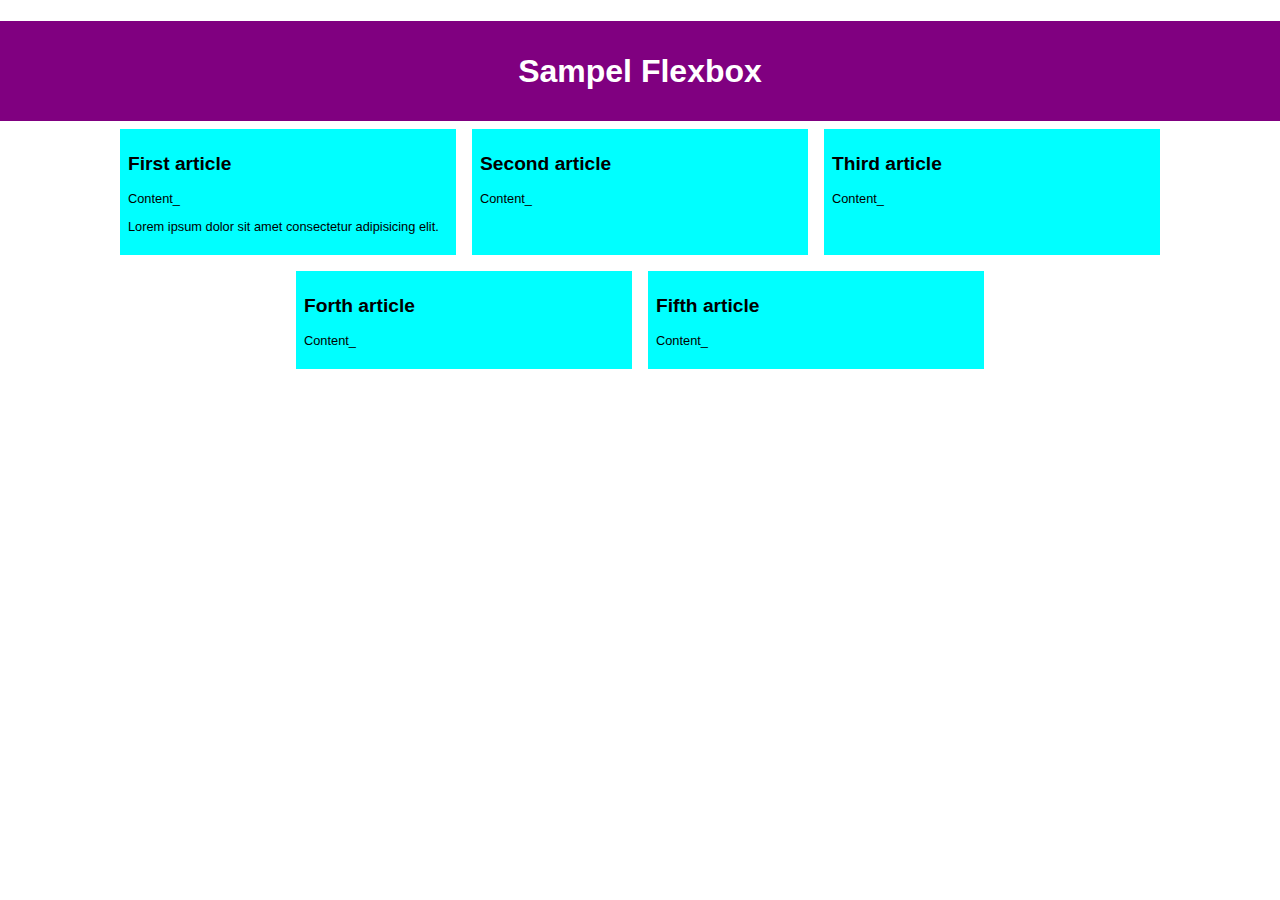
<file: index.html>
<!DOCTYPE html>
<html lang="en">
<head>
  <meta charset="UTF-8">
  <meta name="viewport" content="width=device-width, initial-scale=1.0">
  <title>Belajar Flexbox</title>
  <link rel="stylesheet" href="css flexbox.css">

</head>
<body>
  <header>
    <h1>Sampel Flexbox</h1>
  </header>
  <section>
    <article>
      <h2>First article</h2>
      <p>Content_</p>
      <p>Lorem ipsum dolor sit amet consectetur adipisicing elit.</p>
    </article>
    <article>
      <h2>Second article</h2>
      <p>Content_</p>
    </article>
    <article>
      <h2>Third article</h2>
      <p>Content_</p>
    </article>
    <article>
      <h2>Forth article</h2>
      <p>Content_</p>
    </article>
    <article>
      <h2>Fifth article</h2>
      <p>Content_</p>
    </article>
  </section>
</body>
</html>
</file>
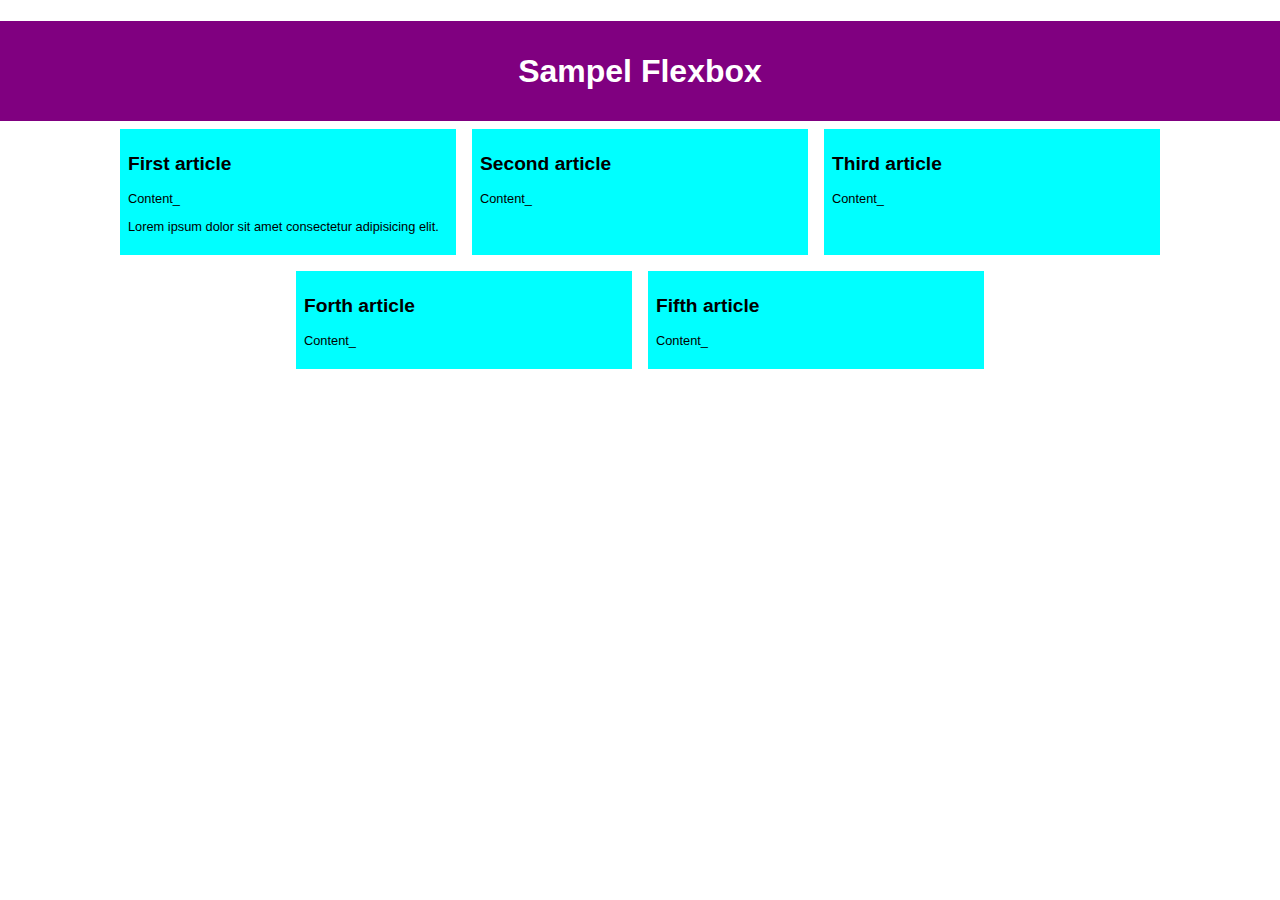
<file: belajar flexbox.html>
<!DOCTYPE html>
<html lang="en">
<head>
  <meta charset="UTF-8">
  <meta name="viewport" content="width=device-width, initial-scale=1.0">
  <title>Belajar Flexbox</title>
  <link rel="stylesheet" href="css flexbox.css">

</head>
<body>
  <header>
    <h1>Sampel Flexbox</h1>
  </header>
  <section>
    <article>
      <h2>First article</h2>
      <p>Content_</p>
      <p>Lorem ipsum dolor sit amet consectetur adipisicing elit.</p>
    </article>
    <article>
      <h2>Second article</h2>
      <p>Content_</p>
    </article>
    <article>
      <h2>Third article</h2>
      <p>Content_</p>
    </article>
    <article>
      <h2>Forth article</h2>
      <p>Content_</p>
    </article>
    <article>
      <h2>Fifth article</h2>
      <p>Content_</p>
    </article>
  </section>
</body>
</html>
</file>
<file: css flexbox.css>
body{
  font-family: sans-serif;
  margin: 0;
}
  header{
    background-color: purple;
    height: 100px;
    
  }
  h1{
    color: white;
    text-align: center;
    line-height: 100px;
  }
  article{
    background-color: aqua;
    padding: 10px;
    margin: 10px;
    /* width: 400px; */
    min-width: 400px;
  }
  section{
    display: flex;
    flex-direction: row ;
    zoom: 0.8 ;
    flex-wrap: wrap;
    justify-content: center;
  }
</file>
